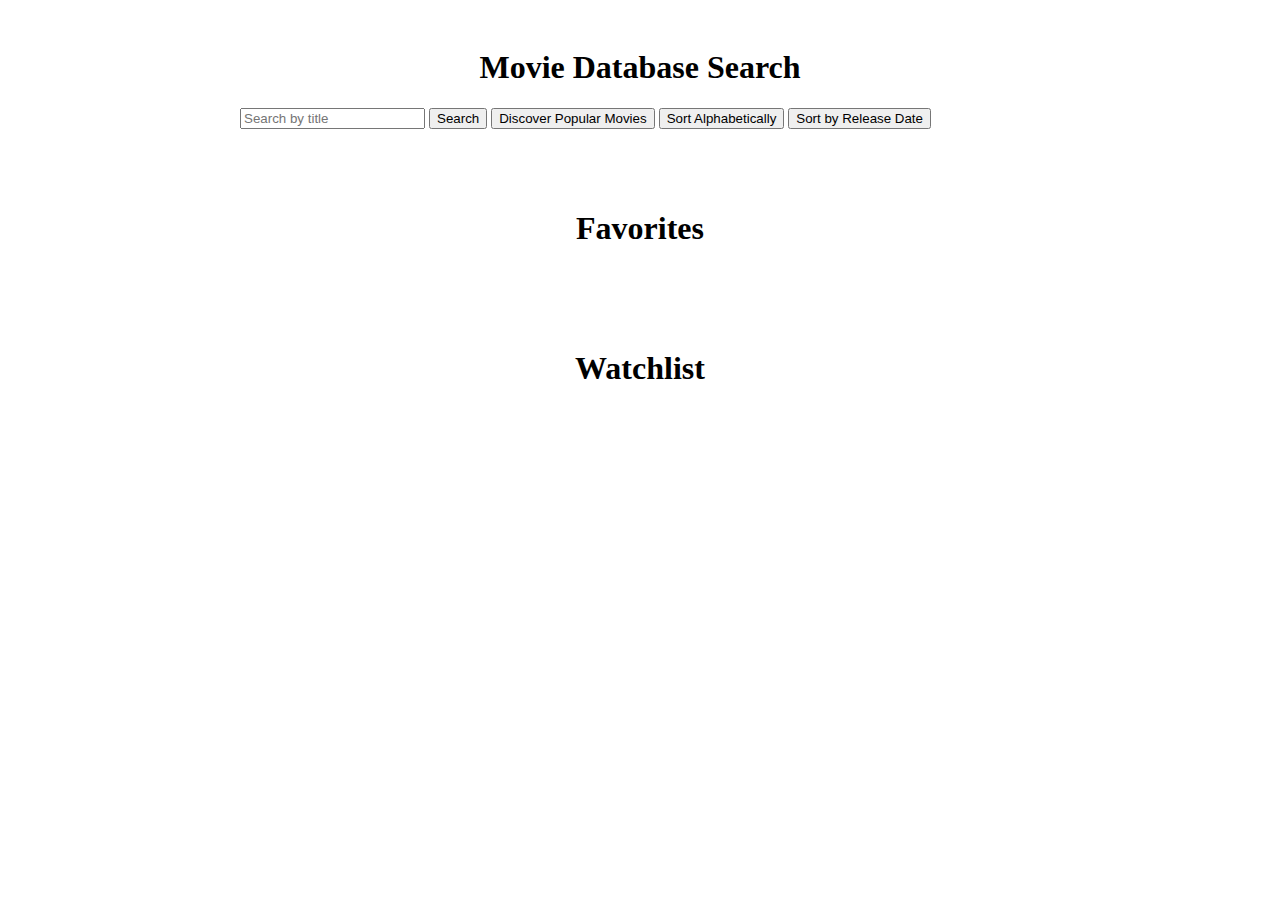
<file: index.html>
<!DOCTYPE html>
<html>
<head>
  <meta charset="utf-8">
  <meta name="viewport" content="width=device-width">
    <title>Movie Database Search</title>
    <link href="style.css" rel="stylesheet" type="text/css" />
</head>
<body>
     
    <div class="container">
        <h1>Movie Database Search</h1>
        <input type="text" id="searchInput" placeholder="Search by title">
        <button onclick="searchByTitle()">Search</button>

        <button onclick="discoverPopularMovies()">Discover Popular Movies</button>

      <button onclick="sortResultsAlphabetically()">Sort Alphabetically</button>

      <button onclick="sortResultsByReleaseDate()">Sort by Release Date</button>


        <div id="results"></div>
        <div id="details"></div>
    </div>
    <script src="script.js"></script>
</body>
</html>
<!-- favorites.html -->
<!DOCTYPE html>
<html>
<head>
    <title>Favorites</title>
    <link rel="stylesheet" href="style.css">
</head>
<body>
    
    <div class="container">
        <h1>Favorites</h1>
        <div id="favorites"></div>
    </div>
    <script src="script.js"></script>
    <script>
        displayFavorites(); // Display the favorites list on page load

        // Function to remove a movie from the favorites list and update the displayed list
        function removeFromFavorites(movieId) {
            removeFromFavoritesList(movieId);
            displayFavorites(); // Refresh the displayed list after removal
        }

        // Function to remove a movie from the favorites list in localStorage
        function removeFromFavoritesList(movieId) {
            let favorites = getFavorites();
            favorites = favorites.filter((movie) => movie.id !== movieId);
            saveFavorites(favorites);
        }
    </script>
</body>
</html>

<!-- watchlist.html -->
<!DOCTYPE html>
<html>
<head>
    <title>Watchlist</title>
    <link rel="stylesheet" href="style.css">
</head>
<body>
    <div class="container">
        <h1>Watchlist</h1>
        <div id="watchlist" class="horizontal-scroll"></div>
    </div>
    <script src="script.js"></script>
    <script>
        displayWatchlist();
    </script>
</body>
</html>
</file>
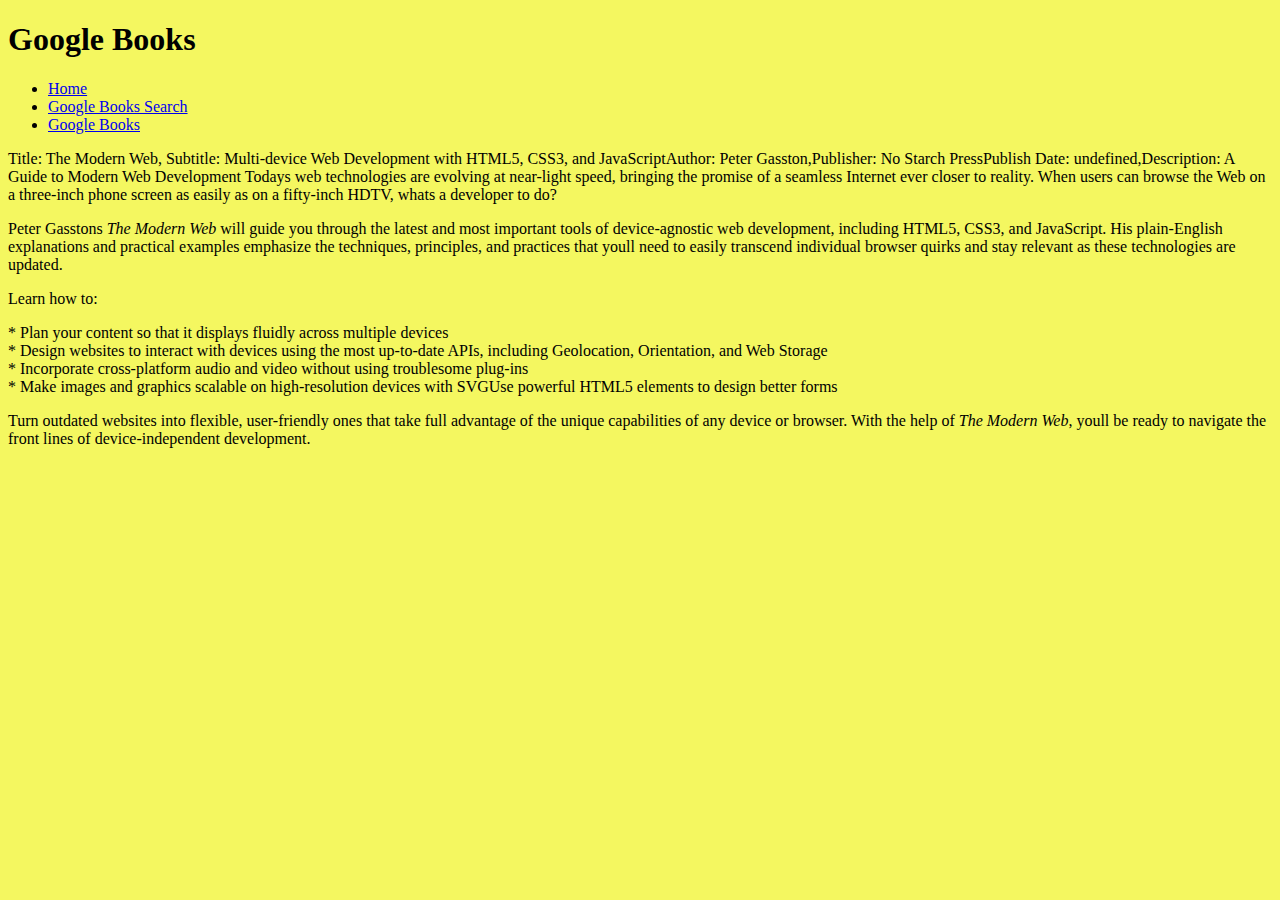
<file: google_books.html>
<!DOCTYPE html>
<html>
<head>
</head>

<body style="background-color:rgb(244, 247, 96);">
    <h1>Google Books</h1>
    <nav>
        <ul>
            <li><a href = "index.html"> Home</a></li>
          <li><a href="books_search.html">Google Books Search</a></li>
          <li><a href="google_books.html">Google Books</a></li>
        </ul>
      </nav>
    
      
 
    
<ul>

</ul>
<div id="debug"></div>
<p id="demo"></p>

    


<script>
const txt = '{ "Title": "The Modern Web", "Subtitle":"Multi-device Web Development with HTML5, CSS3, and JavaScript","Authors": "Peter Gasston","Publisher": "No Starch Press","Published Date": "2013","Description": "A Guide to Modern Web Development Todays web technologies are evolving at near-light speed, bringing the promise of a seamless Internet ever closer to reality. When users can browse the Web on a three-inch phone screen as easily as on a fifty-inch HDTV, whats a developer to do?</p><p>Peter Gasstons <i>The Modern Web</i> will guide you through the latest and most important tools of device-agnostic web development, including HTML5, CSS3, and JavaScript. His plain-English explanations and practical examples emphasize the techniques, principles, and practices that youll need to easily transcend individual browser quirks and stay relevant as these technologies are updated.</p><p>Learn how to:</p><p>* Plan your content so that it displays fluidly across multiple devices<br>* Design websites to interact with devices using the most up-to-date APIs, including Geolocation, Orientation, and Web Storage<br>* Incorporate cross-platform audio and video without using troublesome plug-ins<br>* Make images and graphics scalable on high-resolution devices with SVGUse powerful HTML5 elements to design better forms</p><p>Turn outdated websites into flexible, user-friendly ones that take full advantage of the unique capabilities of any device or browser. With the help of <i>The Modern Web</i>, youll be ready to navigate the front lines of device-independent development."}'
const obj = JSON.parse(txt);
document.getElementById("demo").innerHTML = "Title: " + obj.Title + ", Subtitle: " + obj.Subtitle + "Author: "+ obj.Authors + ",Publisher: "  + obj.Publisher + "Publish Date: " + obj.PublishedDate + ",Description:  " + obj.Description;
 </script>

</body>
</html>
</file>
<file: style.css>
.container {
  max-width: 800px;
  margin: 0 auto;
  padding: 20px;
}

h1 {
  text-align: center;
}

#results {
  margin-top: 20px;
}

.movie-card {
  border: 1px solid #ccc;
  padding: 60px;
  margin: 100px;
  display: inline-block;
  width: 200px;
  height: 400px;
  overflow: hidden;
}

.movie-card img {
  width: 100%;
  height: 250px;
}

#details {
  margin-top: 20px;
  display: none;
}

#cast-details {
  margin-top: 10px;
  padding: 10px;
  border: 1px solid #ccc;
}

#cast-details img {
  width: 100px;
  height: 150px;
  margin-right: 10px;
  float: left;
}

/* Add these CSS styles to your styles.css file */

.favorites-wrapper {
display: flex;
overflow-x: auto;
margin-top: 20px;
padding: 10px;
}

.movie-card {
flex: 0 0 auto;
margin: 0 10px;
}

.horizontal-scroll {
  display: flex;
  overflow-x: auto;
  margin-bottom: 20px;
}

.horizontal-scroll .movie-card {
  margin-right: 10px;
}
</file>
